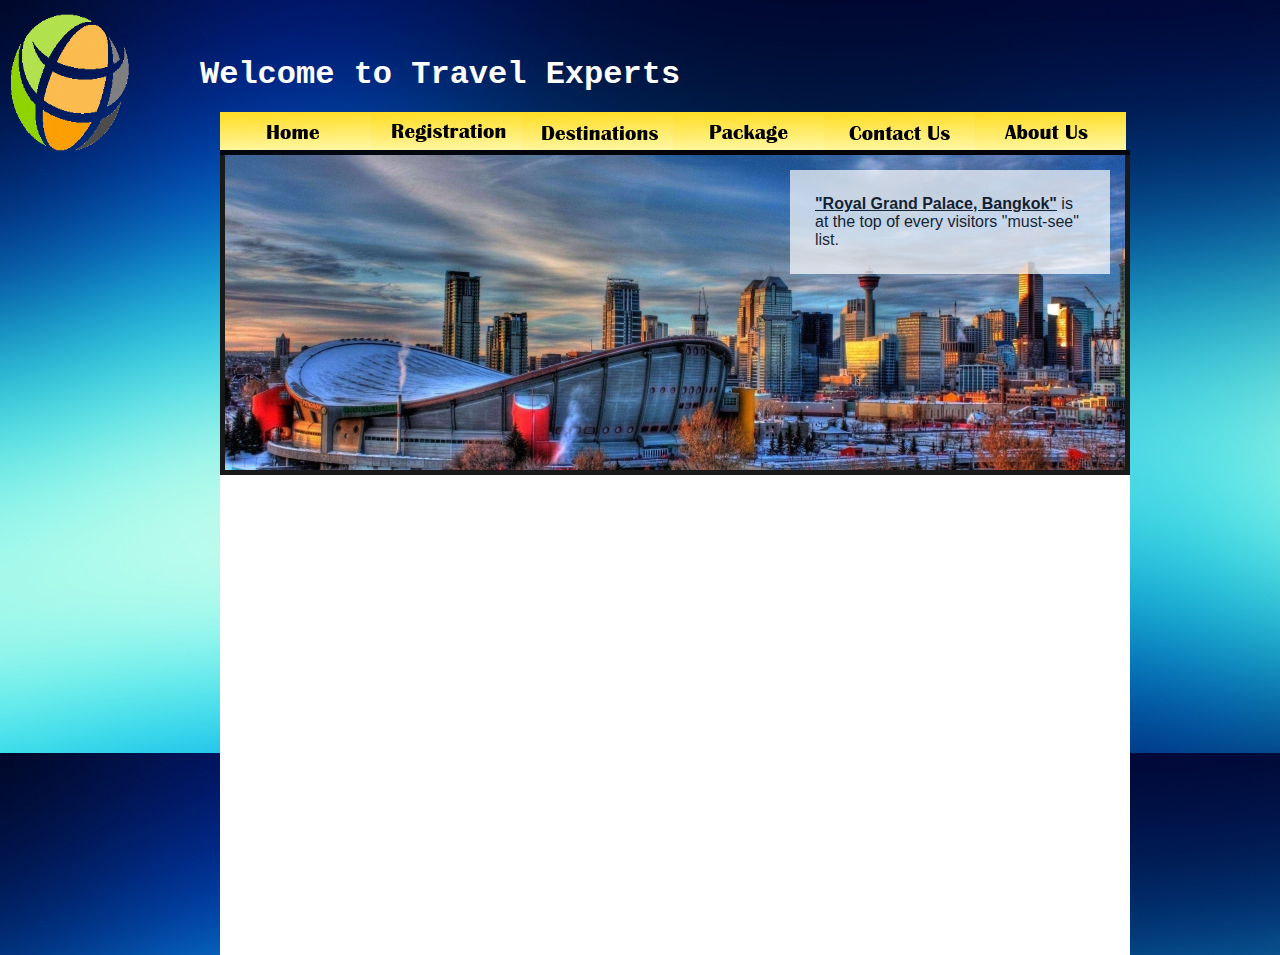
<file: Webpage/index.html>
<!-- Pitsini (New), 6 Nov 2013, CPRG 210, Web App Development (HTML/CSS/Javascript), Assignment Day 1-6 -->
<!DOCTYPE html>
<html>
<head>
	<title>Travel Experts</title>
	
	<script type='text/javascript'>	
		//Day 5&6 - assignment ==>  create a single array for containing images, src, name and descriptions.
		var images = new Array();		
		images[0] = 
		{	
			name: 'Royal Grand Palace',
			src: 'images/image1.jpg',
			url: 'http://ca.tourismthailand.org/See-and-Do/Sights-and-Attractions-Detail/The-Grand-Palace--52',
			description: '<b><u>"Royal Grand Palace, Bangkok"</u></b> is at the top of every visitors "must-see" list.'
		}
	
		images[1] = 
		{	
			name: 'Ko Phi Phi',
			src: 'images/image2.jpg',
			url: 'http://ca.tourismthailand.org/Where-to-Go/Koh-Phi-Phi',							// I can't break the description down into 2 lines
			description: '<b><u>"Ko Phi Phi, Krabi"</u></b> is considered to be one of the most naturally beautiful islands in the world.'
		}
	
		images[2] = 
		{	
			name: 'Huai Nam Dang',
			src: 'images/image3.jpg',
			url: 'http://www.sjonhauser.nl/huai-nam-dang.html',										// I can't break the description down into 2 lines
			description: '<b><u>"Huai Nam Dang National Park, Chiang Mai"</u></b>	is filled with attractive natural condition and virginal forests provided vital watersheds.'
		}
		
		images[3] = 
		{	
			name: 'Thi Lo Su Waterfall',
			src: 'images/image4.jpg',
			url: 'http://www.world-of-waterfalls.com/asia-thi-lo-su-waterfall.html',
			description: '<b><u>"Thi Lo Su Waterfall, Tak"</u></b> is claimed to be the largest and highest waterfall in Thailand.'
		}
		
		images[4] = 
		{	
			name: 'Doi Ang Khang',
			src: 'images/image5.jpg',
			url: 'http://www.mosaic-collection.com/guide-angkhang/',
			description: 'Enjoy a cool climate all year round and mountain scenery at <b><u>"Doi Ang Khang, Chiang Mai"</u></b>.'
		}
<!-- ======================================================================== -->	
		var picBucket;
		var descBucket;
		var t=0;
		
		//Day 5&6 - assignment ==>  when the page loads, it shows images, name and descriptions as long as link to website when click on the images
		function runArray() 
		{	picBucket= document.getElementById("showMePic");
			/*var nameBucket = document.getElementById("showMeName");*/
			descBucket= document.getElementById("showMeDesc");
			
			//Day 6 - assignment ==>  slideshow - show 1 image and description at a time and be able to click on image and goto a website.
			picBucket.innerHTML += '<a href=' + images[0].url + ' target="_blank"><img src="' + images[0].src + '" /></a>';
			descBucket.innerHTML += images[0].description;
			
			//Day 6 - assignment ==>  adding a list of all image names below the image.
			/*for (var n=0; n < images.length; n++) 
			{	
				nameBucket.innerHTML += '<div id="image-' + n + '"onclick="swapImage(this);">' + images[n].name + '</div>';
			}	*/		
		
			//Day 6 - assignment ==>  using timer to automatically change the images every 3 seconds.
			setInterval(function(){myTimer()},3000);
		
		} //end of function runArray()	
<!-- ======================================================================== -->
		
		function swapImage(item) 
		{
			var itemId = item.id;
			var index = itemId.substring(6,7);			
			picBucket.innerHTML = '<a href=' + images[index].url + ' target="_blank"><img src="' + images[index].src + '" /></a>';			
			descBucket.innerHTML = images[index].description;
		}  //end of function swapImage()			
<!-- ======================================================================== -->
		
		// Every 3 second the function above is calling "myTimer()" to change the images and discription
		function myTimer() 
		{
			if (t<5) 
			{
				picBucket.innerHTML = '<a href=' + images[t].url + ' target="_blank"><img src="' + images[t].src + '" /></a>';
				descBucket.innerHTML = images[t].description;
				t++;
			}
			else   		// restart to image[0] if it hits maximum of images
			{
				t=0;
				picBucket.innerHTML = '<a href=' + images[0].url + ' target="_blank"><img src="' + images[0].src + '" /></a>';
				descBucket.innerHTML = images[0].description;
				t++;
			}
			
		} //end of function myTimer()
<!-- ======================================================================== -->
	</script>

	<!--Day 3 - assignment ==>  link external stylesheet file-->
	<link href="styles/style.css" rel="stylesheet" type="text/css">
	
</head>

<!-- run function "runArray()" when is loading -->
<body onload="runArray()">

	<!-- for background decorating layer -->
	<div id="bgOrange"></div>
	<div id="linkbg1"></div>
	<div id="linkbg2"></div>
	<div id="linkbg3"></div>
	<div id="menu1"><img src="images/home.png"></div>
	<div id="menu2"><img src="images/regis.png"></div>
	<div id="menu3"><img src="images/destination.png"></div>
	<div id="menu4"><img src="images/package.png"></div>
	<div id="menu5"><img src="images/contact.png"></div>
	<div id="menu6"><img src="images/aboutus.png"></div>


	<!-- Day 1 - assignment ==>  a logo image -->
	<div id="logo"><img src="images/logo.png" width="140px" height="170px"></div>	
		
	<!-- Day 1 - assignment ==>  an "h1" heading -->
	<div id="welcomeText"><h1>Welcome to Travel Experts</h1></div>
	
	<!-- Day 1 - assignment ==>  a Greeting message --> 
	<div id="greeting"></div>
	
	<!-- Day 1&2 - assignment ==>  menu buttons in vertical layout which include the links to "register" and "contact" pages 
	<div id="menu" align="right">
		<a href ="index.html"><img src="images/home.png" width="135px"></a>
		<a href ="register.html"><img src="images/register.png" width="135px"></a>
		<a href ="contact.html"><img src="images/contact.png" width="135px"></a>
	</div>-->
		
	<!-- Day 1 - assignment ==>  Where to show Travel Pictures -->
	<div id="showMePic"></div>
	<div id="showMeDesc"></div>
	<!--<div id="showMeName"></div>-->
	
	
	<div id="footage" align="center"><br>
		<!-- Day 1 - assignment ==>  a copyright message 
		<p>Copyright &copy; 2013 Travel Experts. All right reserved. 
		

			<script type='text/javascript' src="styles/script.js"></script>
		</p>-->
	</div>
	
</body>
</html>
</file>
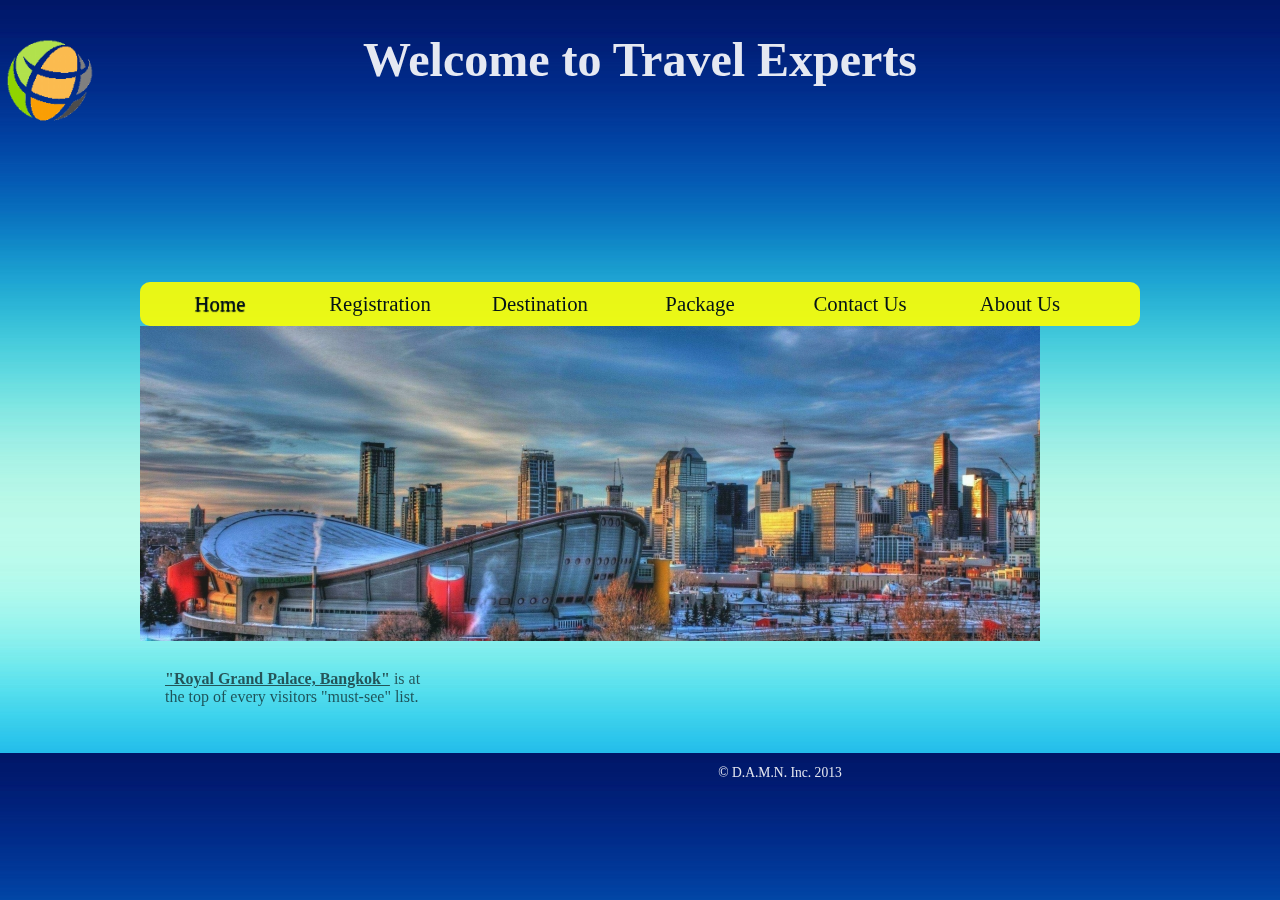
<file: Webpage/Andrew'sCSSFuntime/index.html>
<!-- Pitsini (New), 6 Nov 2013, CPRG 210, Web App Development (HTML/CSS/Javascript), Assignment Day 1-6 -->
<!DOCTYPE html>
<html>
<head>
	<title>Travel Experts</title>
	
	<!--Day 3 - assignment ==>  link external stylesheet file-->
	<link href="style.css" rel="stylesheet" type="text/css">
	<script type='text/javascript'>	
		//Day 5&6 - assignment ==>  create a single array for containing images, src, name and descriptions.
		var images = new Array();		
		images[0] = 
		{	
			name: 'Royal Grand Palace',
			src: 'images/image1.jpg',
			url: 'http://ca.tourismthailand.org/See-and-Do/Sights-and-Attractions-Detail/The-Grand-Palace--52',
			description: '<b><u>"Royal Grand Palace, Bangkok"</u></b> is at the top of every visitors "must-see" list.'
		}
	
		images[1] = 
		{	
			name: 'Ko Phi Phi',
			src: 'images/image2.jpg',
			url: 'http://ca.tourismthailand.org/Where-to-Go/Koh-Phi-Phi',							// I can't break the description down into 2 lines
			description: '<b><u>"Ko Phi Phi, Krabi"</u></b> is considered to be one of the most naturally beautiful islands in the world.'
		}
	
		images[2] = 
		{	
			name: 'Huai Nam Dang',
			src: 'images/image3.jpg',
			url: 'http://www.sjonhauser.nl/huai-nam-dang.html',										// I can't break the description down into 2 lines
			description: '<b><u>"Huai Nam Dang National Park, Chiang Mai"</u></b>	is filled with attractive natural condition and virginal forests provided vital watersheds.'
		}
		
		images[3] = 
		{	
			name: 'Thi Lo Su Waterfall',
			src: 'images/image4.jpg',
			url: 'http://www.world-of-waterfalls.com/asia-thi-lo-su-waterfall.html',
			description: '<b><u>"Thi Lo Su Waterfall, Tak"</u></b> is claimed to be the largest and highest waterfall in Thailand.'
		}
		
		images[4] = 
		{	
			name: 'Doi Ang Khang',
			src: 'images/image5.jpg',
			url: 'http://www.mosaic-collection.com/guide-angkhang/',
			description: 'Enjoy a cool climate all year round and mountain scenery at <b><u>"Doi Ang Khang, Chiang Mai"</u></b>.'
		}
<!-- ======================================================================== -->	
		var picBucket;
		var descBucket;
		var t=0;
		
		//Day 5&6 - assignment ==>  when the page loads, it shows images, name and descriptions as long as link to website when click on the images
		function runArray() 
		{	picBucket= document.getElementById("showMePic");
			/*var nameBucket = document.getElementById("showMeName");*/
			descBucket= document.getElementById("showMeDesc");
			
			//Day 6 - assignment ==>  slideshow - show 1 image and description at a time and be able to click on image and goto a website.
			picBucket.innerHTML += '<a href=' + images[0].url + ' target="_blank"><img src="' + images[0].src + '" /></a>';
			descBucket.innerHTML += images[0].description;		
		
			//Day 6 - assignment ==>  using timer to automatically change the images every 3 seconds.
			setInterval(function(){myTimer()},3000);
		
		} //end of function runArray()	
<!-- ======================================================================== -->
		
		function swapImage(item) 
		{
			var itemId = item.id;
			var index = itemId.substring(6,7);			
			picBucket.innerHTML = '<a href=' + images[index].url + ' target="_blank"><img src="' + images[index].src + '" /></a>';			
			descBucket.innerHTML = images[index].description;
		}  //end of function swapImage()			
<!-- ======================================================================== -->
		
		// Every 3 second the function above is calling "myTimer()" to change the images and discription
		function myTimer() 
		{
			if (t<5) 
			{
				picBucket.innerHTML = '<a href=' + images[t].url + ' target="_blank"><img src="' + images[t].src + '" /></a>';
				descBucket.innerHTML = images[t].description;
				t++;
			}
			else   		// restart to image[0] if it hits maximum of images
			{
				t=0;
				picBucket.innerHTML = '<a href=' + images[0].url + ' target="_blank"><img src="' + images[0].src + '" /></a>';
				descBucket.innerHTML = images[0].description;
				t++;
			}
			
		} //end of function myTimer()
<!-- ======================================================================== -->
	</script>
	
</head>

<!-- run function "runArray()" when is loading -->
<body onload="runArray()">
	<!-- Day 1 - assignment ==>  a logo image -->
	<div id="logo"></div>	
	
	<div id="wrap">
		<header><h1>Welcome to Travel Experts</h1></header>
			<nav>
				<ul>
					<li><a class="active" href="#">Home</a></li>
					<li><a>Registration</a></li>
					<li><a>Destination</a></li>
					<li><a>Package</a></li>
					<li><a>Contact Us</a></li>
					<li><a>About Us</a></li>
				</ul>
			</nav> 
				
			<!-- Day 1 - assignment ==>  Where to show Travel Pictures -->
			<div id="showMePic">
				
			</div>			
			<div id="showMeDesc"></div>
		<footer>&copy D.A.M.N. Inc. 2013</footer>
			
	</div>
</body>
</html>
</file>
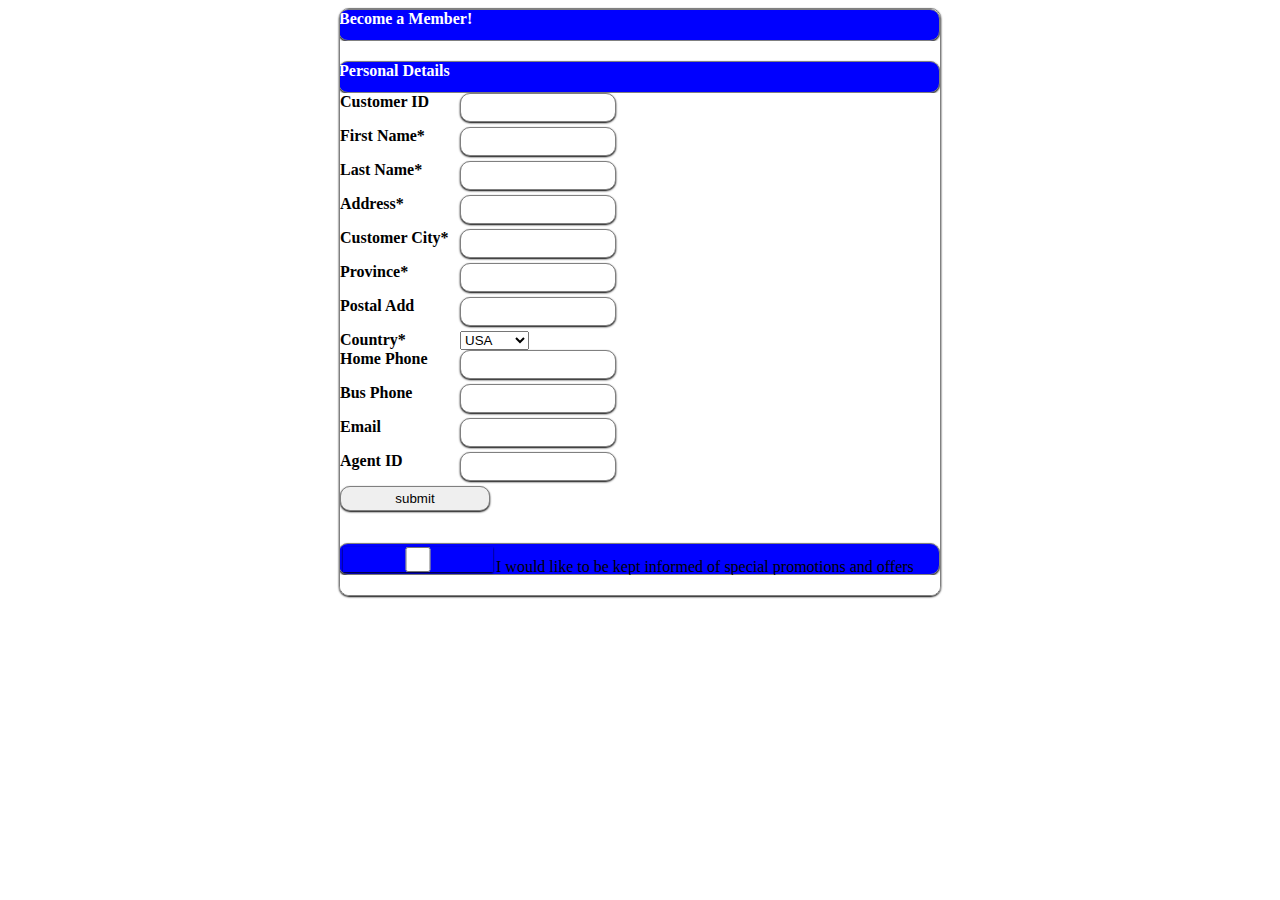
<file: registrationFormass.html>
<!DOCTYPE html>

<?php
//The following PHP code was written by Andrew Goguen on Monday, November 18, 2013
//The Code collects the form data into an Array so we can pass the Array to a 
//ValidateData method coded in an external PHP file
include("PHPFunctions.php");


$customerDataArray = array();
$customerDataArray['CustFirstName'] = isset($_GET['txtFirstName']) ? $_GET['txtFirstName'] : "";
$customerDataArray['CustLastName'] = isset($_GET['LastName']) ? $_GET['LastName'] : "";
$customerDataArray['CustAddress'] = isset($_GET['Address']) ? $_GET['Address'] : "";
$customerDataArray['CustCity'] = isset($_GET['Customer City']) ? $_GET['Customer City'] : "";
$customerDataArray['CustProv'] = isset($_GET['Customer Province']) ? $_GET['Customer Province'] : "";
$customerDataArray['CustPostal'] = isset($_GET['Postal Address']) ? $_GET['Postal Address'] : "";
$customerDataArray['CustCountry'] = isset($_GET['custCountry']) ? $_GET['custCountry'] : "";
$customerDataArray['CustHomePhone'] = isset($_GET['Customer Phone']) ? $_GET['Customer Phone'] : "";
$customerDataArray['CustBusPhone'] = isset($_GET['Business Phone']) ? $_GET['Business Phone'] : "";
$customerDataArray['CustEmail'] = isset($_GET['CustomerEmail']) ? $_GET['CustomerEmail'] : "";
$customerDataArray['AgentId'] = isset($_GET['AgentId']) ? $_GET['AgentId'] : "";

//Here I'll check and validate data if the Submit button is Pressed
		if(isset($_GET['send'])){
			ValidateCustomerData($customerDataArray);
		}

?>

<html>
<head>
	<title>Registration Page</title>
	<script type="text/JavaScript">
							  function validateForm(form)
								 {
								 /*~~~~~~~~~~~~~~~~~~~~~~~~~~~~~~~~~~~~~~~~~~~~~~~~~~~~~~~~~~~~~~~~~~~~
								 
								 ~~~~~~~~~~~Validate form: Validates the form Entries~~~~~~~~~~~~~~~~~~
								 
								 ~~~~~~~~~~~~~~~~~~~~~~~~~~~~~~~~~~~~~~~~~~~~~~~~~~~~~~~~~~~~~~~~~~~~~*/
								 if (form.elements[1].value == "")
									{
									alert("Please enter your first name");
									form.elements[1].focus();
									return false;
									}
								 if (form.elements[2].value == "")
									{
									alert("Please enter your last name.");
									form.elements[2].focus();
									return false;
									}
								if (form.elements[3].value == "")
									{
									alert("Please enter your address");
									form.elements[3].focus();
									return false;
									}
								if (form.elements[4].value == "")
									{
									alert("Please enter your City");
									form.elements[4].focus();
									return false;
									}
								if (form.elements[5].value == "")
									{
									alert("Please enter the province name");
									form.elements[5].focus();
									return false;
									}
								if (form.elements[6].value == "")
									{
									alert("Please enter your Postal Code.");
									form.elements[6].focus();
									return false;
									}
								if (form.elements[7].value == "")
									{
									alert("Please enter Country.");
									form.elements[7].focus();
									return false;
									}
	
								if (form.elements[8].value == "")
									{
									alert("Please Enter Phone no.");
									form.elements[8].focus();
									return false;
									}
								if (form.elements[9].value == "")
									{
									alert("Please enter Business Phone.");
									form.elements[9].focus();
									return false;
									}
								if (form.elements[10].value == "")
									{
									alert("Please Customer email.");
									form.elements[10].focus();
									return false;
									}
									return true;
							}
		</script>
		<script language="Javascript">

   function checker(email)
   {
     // myRegExp = new RegExp("^[A-Z0-9._%-]+@[A-Z0-9.-]+\.(?:[A-Z]{2}|com|org|net|biz|info|name|aero|biz|info|jobs|museum|name)$","ig");
	  myRegExp = /^[A-Z0-9._%-]+@[A-Z0-9.-]+\.(?:[A-Z]{2}|com|org|net|biz|info|name|aero|biz|info|jobs|museum|name)$/ig;
	  matched = myRegExp.test(email);
	  if (matched)
	  {
	     alert("You can now submit");
	  }
	  else
	  {
	     alert("the email address has errors");
	  }
   }
   </script>
		<script type="text/Javascript">
		function isCheckedBox()
			{
			alert(form.elements[0].checked);
			if (!form.elements[0].checked) {
				alert("You must sign up for promotions");
				return false;
				}
					return true;
					}
	</script>
		<script type="text/Javascript">
		
		function validateMail(form)
								 {
								 /*~~~~~~~~~~~~~~~~~~~~~~~~~~~~~~~~~~~~~~~~~~~~~~~~~~~~~~~~~~~~~~~~~~~~
								 
								 ~~~~~~~~~~~Author: Afees Odebode~~~~~~~~~~~~~~~~~~~~~~~~~~~~~~~~~~~~~
								 
								 ~~~~~~~~~~~~~~~~~~~~~~~~~~~~~~~~~~~~~~Validate Email~~~~~~~~~~~~~~~~~~
								 
								 ~~~~~~~~~~~~~~~~~~~~~~~~~~~~~~~~~~~~~~~~~~~~~~~~~~~~~~~~~~~~~~~~~~~~~*/
								 if (form.elements[0].value == "" || form.elements[1].value == "" )
									{
									alert("Please enter your Email and confirm it");
									form.elements[1].focus();
									return false;
									}
								if (!(form.elements[0].value == form.elements[1].value))
									{
									alert ("The two email does not match");
									form.elements[1].focus;
									return false;
									}
									}
									
								if ( form.elements[0].value == form.elements[1].value )
									{
										checker(form.elements[0].value);
									}
							}
		</script>
		
		
	<style type="text/css">
	
		#wrap {
			width: 600px;
			margin: auto;
			border: 1px solid #f00;
			overflow: hidden;
			-moz-border-radius: 15px;
				box-shadow:0 1px 2px black;
				border-radius:10px;
				border:solid 1px grey;
				paddind:5px;
			
		}
	
		.box {
			float: right;
			width: 600px;
			}
		
		#box1 {
			background: blue;
			height: 30px;
			-moz-border-radius: 15px;
				box-shadow:0 1px 2px black;
				border-radius:10px;
				border:solid 1px grey;
				paddind:5px;
		
		}
		
		#box2 {
			background: white;
			height: 20px;
		}
		#box3 {
				background:blue;
				height:30px;
				-moz-border-radius: 15px;
				box-shadow:0 1px 2px black;
				border-radius:10px;
				border:solid 1px grey;
				paddind:5px;
				}
		#box4 {
				background:white;
				height: 450px;
				height: 450px;
				}
		#box5 {
				background: blue;
				height:30px;
				-moz-border-radius: 15px;
				box-shadow:0 1px 2px black;
				border-radius:10px;
				border:solid 1px grey;
				paddind:5px;
				}
		#box6 {
				background: white;
				height:20px;
				}
			
		label{
				float: left;
				width: 120px;
				font-weight: bold;
				}

		input{
				width: 150px;
				height: 25px;
				margin-bottom: 5px;
				-moz-border-radius: 15px;
				box-shadow:0 1px 2px black;
				border-radius:10px;
				border:solid 1px grey;
				paddind:5px;
				}
		br{
			clear: left;
		  }
		
	</style>
</head>

<body>

	<div id="wrap">
		<div id="box1" class="box">
		<span style="color:white; font-weight:bold"> Become a Member!</span></div>
		<div id="box2" class="box">
		</div>
		<div id="box3" class="box">
		<span style="color:white; font-weight:bold"> Personal Details</span>
		</div>
		<div id="box4" class="box">
		<form onSubmit= "return validateForm(this);"method="post" action="bounce.htm" name="myform">
		<label for="Customer Id" >Customer ID</label> 
        <input name="Customer ID" type="text" maxlength="20" value="" /> <br />
		<label for="First Name">First Name*</label> 
        <input name="txtFirstName" type="text" maxlength="20" value="" /> <br />
		<label for="Last Name" >Last Name*</label> 
        <input name="LastName" type="text" maxlength="20" value="" /> <br />
		<label for="CusAddress" >Address*</label> 
        <input name="Address" type="text" maxlength="20" value="" /> <br />
		<label for="CustCity" >Customer City*</label> 
        <input name="Customer City" type="text" maxlength="20" value="" /> <br />
		<label for="Customer Province" >Province*</label> 
        <input name="Customer Province" type="text" maxlength="20" value="" /> <br />
	    <label for="Customer Postal" >Postal Add</label> 
        <input name="Postal Address" type="text" maxlength="20" value="" /> <br />
		<label for="CusCountry" >Country*</label>
		<select name="custCountry">
		 <option value="USA">USA</option>
		<option value="Canada">Canada </option>
		</select> <br /> 
        <label for="CustHomePhone" >Home Phone</label> 
        <input name="Customer Phone" type="text" maxlength="20" value="" /> <br />
		<label for="CustBusinnesPhone" >Bus Phone</label> 
        <input name="Business Phone" type="text" maxlength="20" value="" /> <br />
		<label for="CustEmail" >Email</label> 
        <input name="CustomerEmail" type="text" maxlength="20" value="" /> <br />
		<label for="Agent ID" >Agent ID</label> 
        <input name="Agent ID" type="text" maxlength="20" value="" /> <br />
		<input type="submit" value="submit" name="send">
		</form>
	</div>
	     <div id="box5" class="box">
		 <form action="">
		<input type="checkbox" name="submit" value="Send" onClick="return isCheckedBox(this.form); />;
		<span style="color:white; font-weight:bold">I would like to be kept informed of special promotions and offers </span>
		</form>
		</div>
		<div id="box6" class="box"></div>
				</div>
		
				</form>
		</div>
	</body>
</html>
</file>
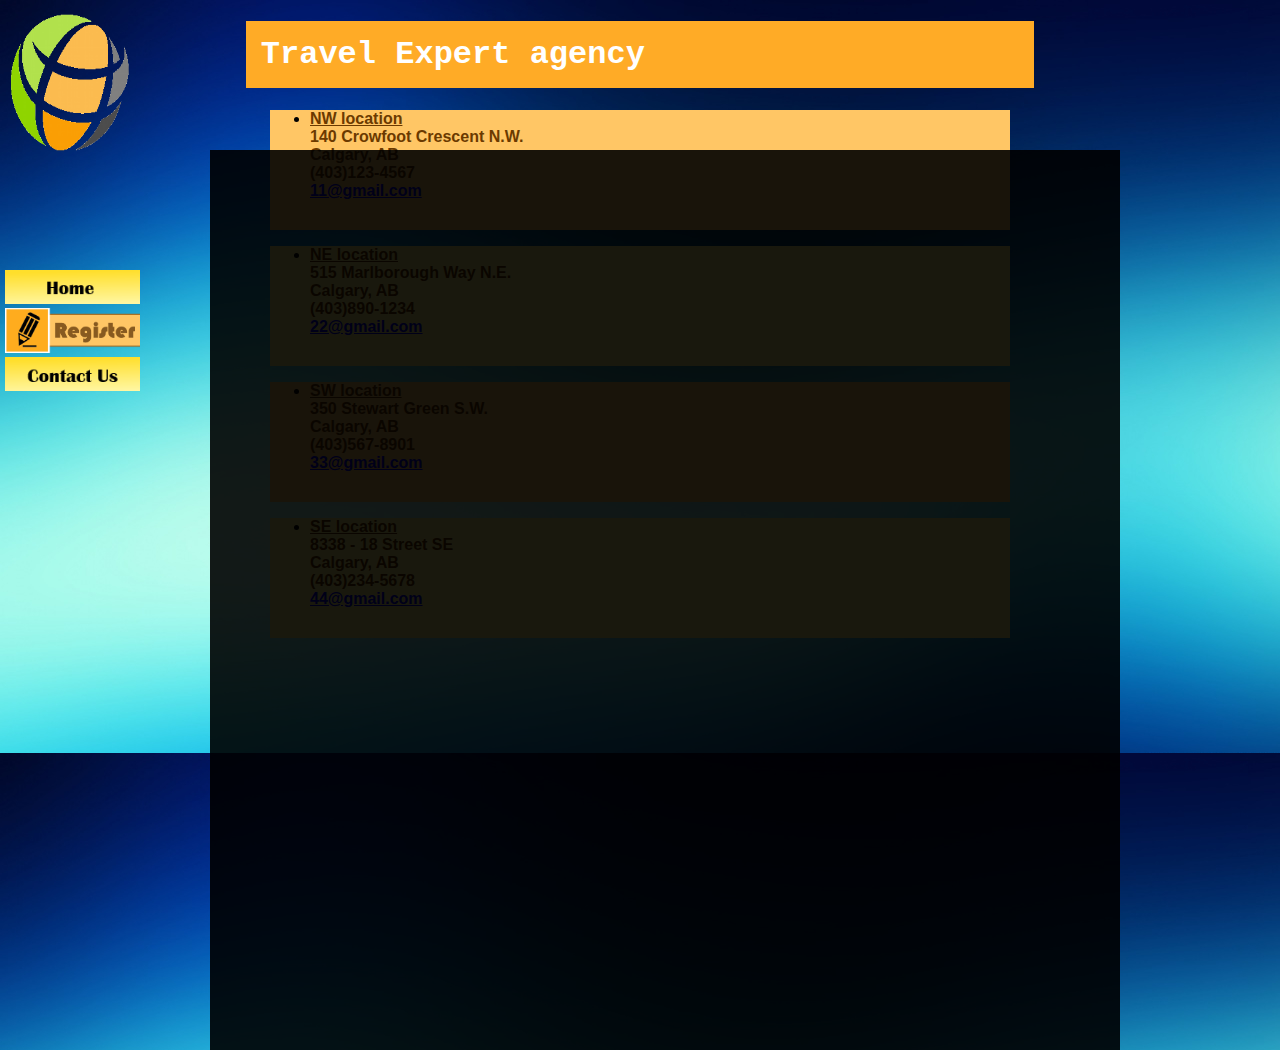
<file: Webpage/contact.html>
<!-- Pitsini (New), 6 Nov 2013, CPRG 210, Web App Development (HTML/CSS/Javascript), Assignment Day 1-6 -->
<!DOCTYPE html>
<html>
	<head>
		<title>Travel Experts</title>
		<link href="styles/style.css" rel="stylesheet" type="text/css">
	</head>

<body>
	<!-- show logo on the left corner  -->
	<div id="logo"><img src="images/logo.png" width="140px" height="170px"></div>
	
	<!-- white background on the right side -->
	<div id="bgWhite"></div>
	
	<!-- show menu on the left side -->
	<div id="menu" align="right">
		<a href ="index.html"><img src="images/home.png" width="135px"></a>
		<a href ="register.html"><img src="images/register.png" width="135px"></a>
		<a href ="contact.html"><img src="images/contact.png" width="135px"></a>
	</div>
	
	<h1 id="heading">Travel Expert agency</h1>

		<!-- Day 1 - assignment ==>  lists and paragragh tag to display contact information -->
		<ul id="contactNW">
			<li>
				<p >
					<u>NW location</u><br>
					140 Crowfoot Crescent N.W. <br>Calgary, AB<br>
					(403)123-4567<br>
					<a href="mailto:11@gmail.com?subject=support">11@gmail.com</a>
				</p>			
			</li> 
		</ul>
		
		<ul id="contactNE">
			<li>
				<p>
					<u>NE location</u><br>
					515 Marlborough Way N.E. <br>Calgary, AB<br>
					(403)890-1234<br>
					<a href="mailto:22@gmail.com?subject=support">22@gmail.com</a>
				</p>
			</li>
		</ul>
		
		<ul id="contactSW">
			<li>
				<p>
					<u>SW location</u><br>
					350 Stewart Green S.W. <br>Calgary, AB<br>
					(403)567-8901<br>
					<a href="mailto:33@gmail.com?subject=support">33@gmail.com</a>
				</p>
			</li> 
		</ul>
		
		<ul id="contactSE">
			<li>
				<p>
					<u>SE location</u><br>
					8338 - 18 Street SE <br>Calgary, AB<br>
					(403)234-5678<br>
					<a href="mailto:44@gmail.com?subject=support">44@gmail.com</a>
				</p>
			</li> 
		</ul>
		
</body>
</html>
</file>
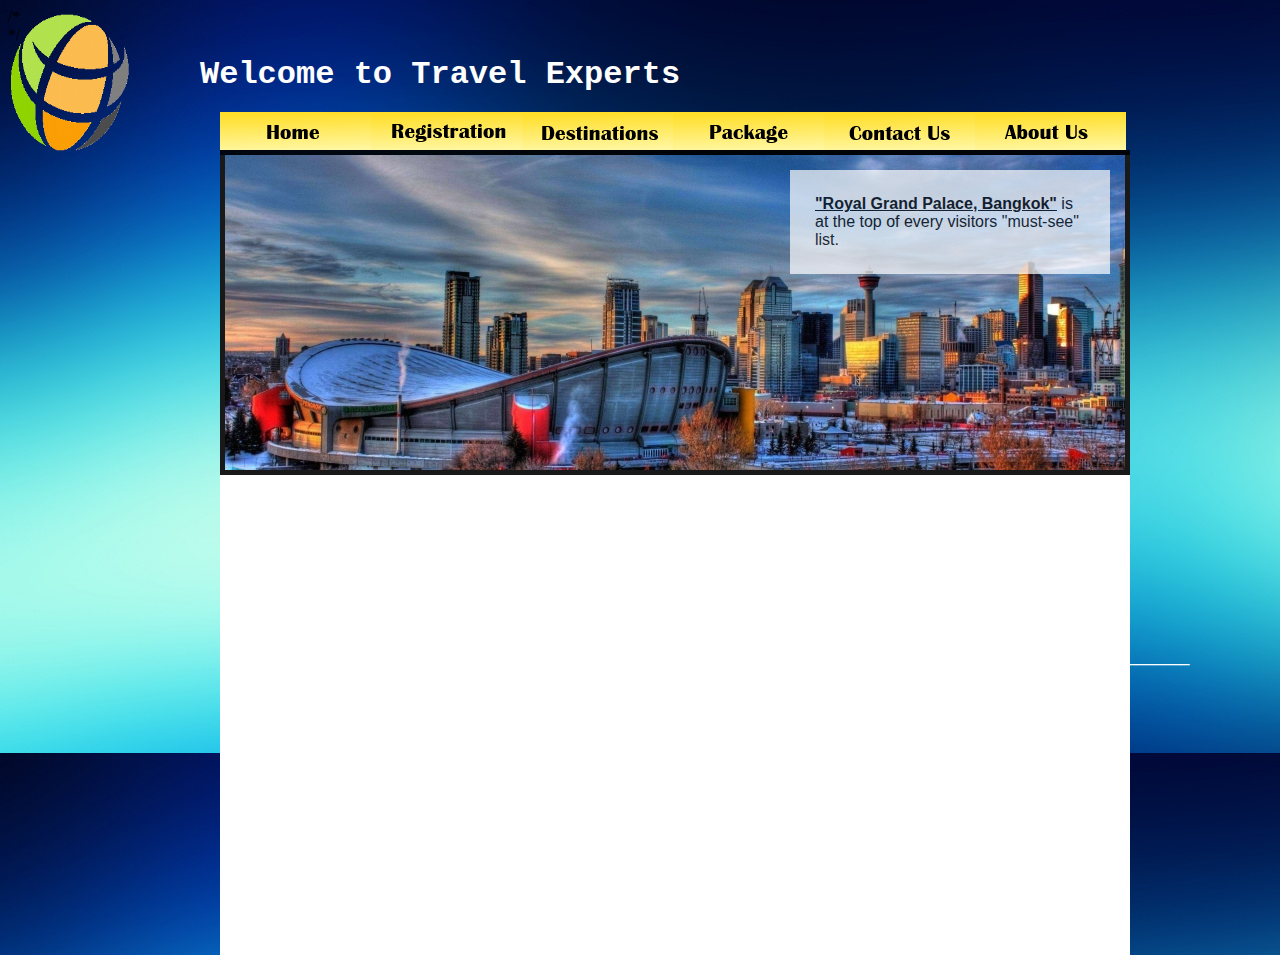
<file: Webpage/index-far.html>
<!-- Pitsini (New), 6 Nov 2013, CPRG 210, Web App Development (HTML/CSS/Javascript), Assignment Day 1-6 -->
<!DOCTYPE html>
<html>
<head>
	<title>Travel Experts</title>
	
	<script type='text/javascript'>	
		//Day 5&6 - assignment ==>  create a single array for containing images, src, name and descriptions.
		var images = new Array();		
		images[0] = 
		{	
			name: 'Royal Grand Palace',
			src: 'images/image1.jpg',
			url: 'http://ca.tourismthailand.org/See-and-Do/Sights-and-Attractions-Detail/The-Grand-Palace--52',
			description: '<b><u>"Royal Grand Palace, Bangkok"</u></b> is at the top of every visitors "must-see" list.'
		}
	
		images[1] = 
		{	
			name: 'Ko Phi Phi',
			src: 'images/image2.jpg',
			url: 'http://ca.tourismthailand.org/Where-to-Go/Koh-Phi-Phi',							// I can't break the description down into 2 lines
			description: '<b><u>"Ko Phi Phi, Krabi"</u></b> is considered to be one of the most naturally beautiful islands in the world.'
		}
	
		images[2] = 
		{	
			name: 'Huai Nam Dang',
			src: 'images/image3.jpg',
			url: 'http://www.sjonhauser.nl/huai-nam-dang.html',										// I can't break the description down into 2 lines
			description: '<b><u>"Huai Nam Dang National Park, Chiang Mai"</u></b>	is filled with attractive natural condition and virginal forests provided vital watersheds.'
		}
		
		images[3] = 
		{	
			name: 'Thi Lo Su Waterfall',
			src: 'images/image4.jpg',
			url: 'http://www.world-of-waterfalls.com/asia-thi-lo-su-waterfall.html',
			description: '<b><u>"Thi Lo Su Waterfall, Tak"</u></b> is claimed to be the largest and highest waterfall in Thailand.'
		}
		
		images[4] = 
		{	
			name: 'Doi Ang Khang',
			src: 'images/image5.jpg',
			url: 'http://www.mosaic-collection.com/guide-angkhang/',
			description: 'Enjoy a cool climate all year round and mountain scenery at <b><u>"Doi Ang Khang, Chiang Mai"</u></b>.'
		}
<!-- ======================================================================== -->	
		var picBucket;
		var descBucket;
		var t=0;
		
		//Day 5&6 - assignment ==>  when the page loads, it shows images, name and descriptions as long as link to website when click on the images
		function runArray() 
		{	picBucket= document.getElementById("showMePic");
			/*var nameBucket = document.getElementById("showMeName");*/
			descBucket= document.getElementById("showMeDesc");
			
			//Day 6 - assignment ==>  slideshow - show 1 image and description at a time and be able to click on image and goto a website.
			picBucket.innerHTML += '<a href=' + images[0].url + ' target="_blank"><img src="' + images[0].src + '" /></a>';
			descBucket.innerHTML += images[0].description;
			
			//Day 6 - assignment ==>  adding a list of all image names below the image.
			for (var n=0; n < images.length; n++) 
			{	
				nameBucket.innerHTML += '<div id="image-' + n + '"onclick="swapImage(this);">' + images[n].name + '</div>';
			}			
		
			//Day 6 - assignment ==>  using timer to automatically change the images every 3 seconds.
			setInterval(function(){myTimer()},3000);
		
		} //end of function runArray()	
<!-- ======================================================================== -->
		
		function swapImage(item) 
		{
			var itemId = item.id;
			var index = itemId.substring(6,7);			
			picBucket.innerHTML = '<a href=' + images[index].url + ' target="_blank"><img src="' + images[index].src + '" /></a>';			
			descBucket.innerHTML = images[index].description;
		}  //end of function swapImage()			
<!-- ======================================================================== -->
		
		// Every 3 second the function above is calling "myTimer()" to change the images and discription
		function myTimer() 
		{
			if (t<5) 
			{
				picBucket.innerHTML = '<a href=' + images[t].url + ' target="_blank"><img src="' + images[t].src + '" /></a>';
				descBucket.innerHTML = images[t].description;
				t++;
			}
			else   		// restart to image[0] if it hits maximum of images
			{
				t=0;
				picBucket.innerHTML = '<a href=' + images[0].url + ' target="_blank"><img src="' + images[0].src + '" /></a>';
				descBucket.innerHTML = images[0].description;
				t++;
			}
			
		} //end of function myTimer()
<!-- ======================================================================== -->
	</script>

	<!--Day 3 - assignment ==>  link external stylesheet file-->
	<link href="styles/style.css" rel="stylesheet" type="text/css">
	
</head>

<!-- run function "runArray()" when is loading -->
<body onload="runArray()">

	<!-- for background decorating layer -->
	<div id="bgOrange"></div>
	<div id="linkbg1"></div>
	<div id="linkbg2"></div>
	<div id="linkbg3"></div>
	<div id="menu1"><img src="images/home.png"></div>
	<div id="menu2"><img src="images/regis.png"></div>
	<div id="menu3"><img src="images/destination.png"></div>
	<div id="menu4"><img src="images/package.png"></div>
	<div id="menu5"><img src="images/contact.png"></div>
	<div id="menu6"><img src="images/aboutus.png"></div>


	<!-- Day 1 - assignment ==>  a logo image -->
	<div id="logo"><img src="images/logo.png" width="140px" height="170px"></div>	
		
	<!-- Day 1 - assignment ==>  an "h1" heading -->
	<div id="welcomeText"><h1>Welcome to Travel Experts</h1></div>
	
	<!-- Day 1 - assignment ==>  a Greeting message --> 
	<div id="greeting"></div>
	
	<!-- Day 1&2 - assignment ==>  menu buttons in vertical layout which include the links to "register" and "contact" pages 
	<div id="menu" align="right">
		<a href ="index.html"><img src="images/home.png" width="135px"></a>
		<a href ="register.html"><img src="images/register.png" width="135px"></a>
		<a href ="contact.html"><img src="images/contact.png" width="135px"></a>
	</div>-->
		
	<!-- Day 1 - assignment ==>  Where to show Travel Pictures -->
	<div id="showMePic"></div>
	<div id="showMeDesc"></div>
	/*<div id="showMeName"></div>*/
	
	
	<div id="footage" align="center"><br>
		<!-- Day 1 - assignment ==>  a copyright message -->
		<!--<p>Copyright &copy; 2013 Travel Experts. All right reserved.

			
		</p>-->
		<script type='text/javascript' src="styles/script.js"></script>
	</div>
	
</body>
</html>
</file>
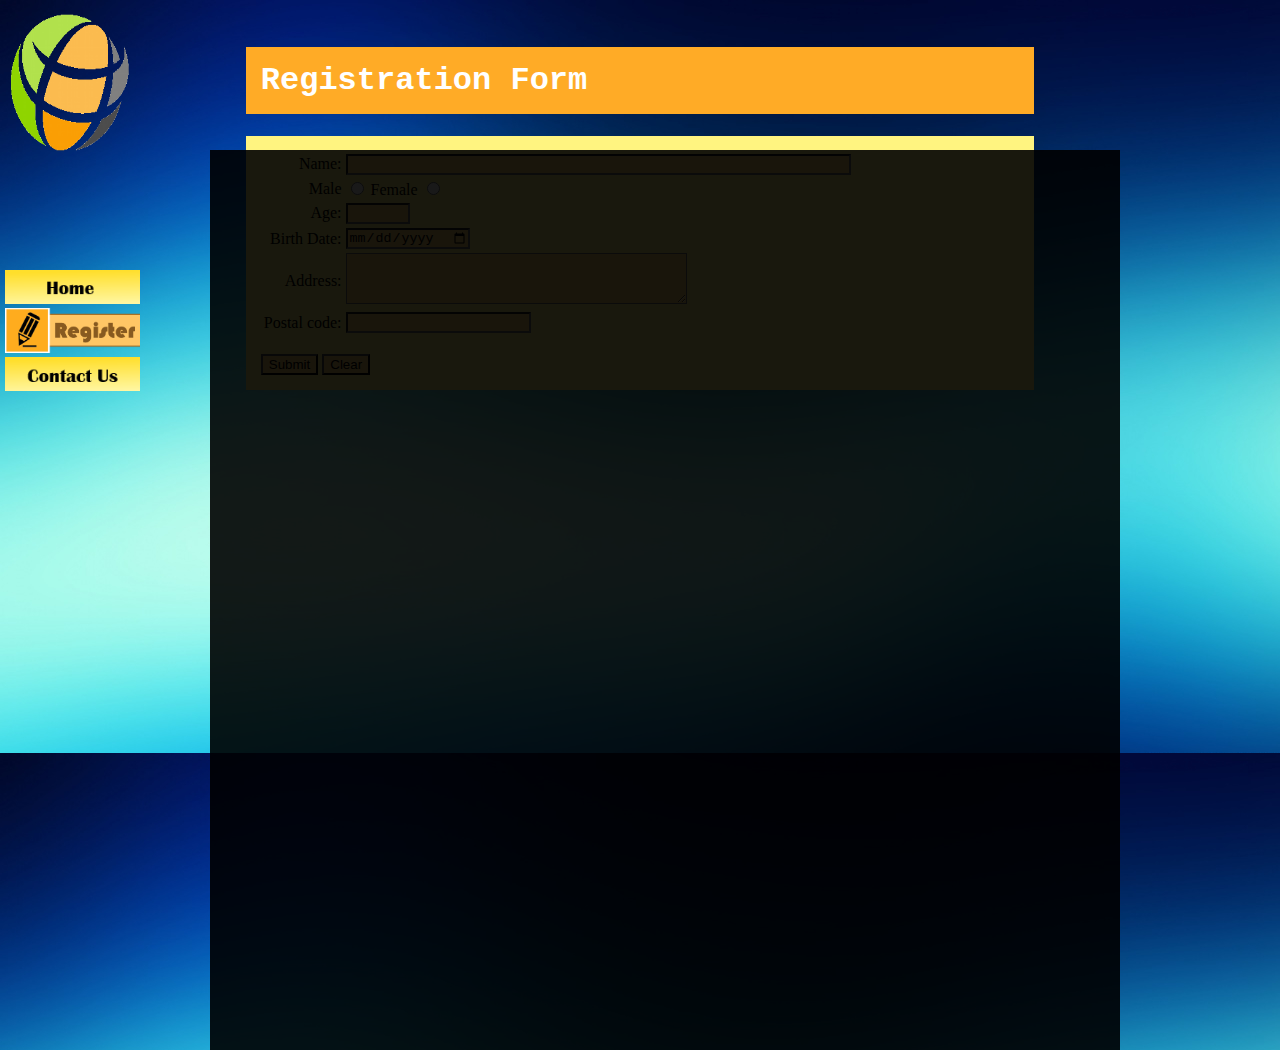
<file: Webpage/register.html>
<!-- Pitsini (New), 6 Nov 2013, CPRG 210, Web App Development (HTML/CSS/Javascript), Assignment Day 1-6 -->
<!DOCTYPE html>
<html>
<head>
	<title>Travel Experts</title>
	
	<!-- Day 3- assignment ==>  CSS using for background image and etc. -->
	<link href="styles/style.css" rel="stylesheet" type="text/css">
	
	<script type="text/JavaScript">
	
		//variable to check if I have postal code checked.
		var postalchecked = false;		
		
		<!-- Day 5 - assignment ==>  this function is for validate all data and checking postal code -->
		function validateForm(form) {
		
			<!-- Day 5 - assignment ==>  validate all data to ensure that all fields have been entered -->
			if (form.elements[0].value == "") {
				alert("Please type your name");
				form.elements[0].focus();
				return false;
			}
			
			if (!form.elements[1].checked && !form.elements[2].checked) {
				alert("Please choose you gender");
				form.elements[1].focus();
				return false;				
			}		
			
			if (form.elements[3].value == "") {
				alert("Please type your age");
				form.elements[3].focus();
				return false;
			}
			
			if (form.elements[4].value == "") {
				alert("Please type your Birth Date");
				form.elements[4].focus();
				return false;
			}
			
			if (form.elements[5].value == "") {
				alert("Please type your address");
				form.elements[5].focus();
				return false;
			}
			
			if (form.elements[6].value == "" || !checkPostal(form.elements[6].value)) {
				if (postalchecked == false) {
					alert('Please check your postal code');
						postalchecked = false;
					form.elements[6].focus();				
					return false;
				}
				else {
					postalchecked = false; 
					form.elements[6].focus();
					return false;
				}
			} //end of if statement				
		} //end of function validateForm()
//========================================================
		
		//Day 5 - assignment ==>  checking postal code using regular expression -->
		function checkPostal(postal) {
			var regex = new RegExp(/^[ABCEGHJKLMNPRSTVXY]\d[ABCEGHJKLMNPRSTVWXYZ]( )?\d[ABCEGHJKLMNPRSTVWXYZ]\d$/i);
			if (regex.test(postal)) {
				alert ('Postal code is good!');
				postalchecked = true;
				return confirm('Do you really want to submit this form?');
			}
			else {				
				return false;
			} //end of if statement
		} //end of function checkPostal()
//========================================================

   </script>
</head>

<body>
	<!-- logo, background -->
	<div id="logo"><img src="images/logo.png" width="140px" height="170px"></div>
	<div id="bgWhite"></div>
	
	<div id="menu" align="right">
		<a href ="index.html"><img src="images/home.png" width="135px"></a>
		<a href ="register.html"><img src="images/register.png" width="135px"></a>
		<a href ="contact.html"><img src="images/contact.png" width="135px"></a>
	</div><br>
	
	<h1 id="heading">Registration Form</h1>
	
	<!-- Day 2 - assignment ==>  form for entering  customer data -->
	<!-- Day 3- assignment ==>  light background color in  the text boxes is in .css file -->
	<!-- Day 5- assignment ==>  if data that customer key-in is good, sent it to "bouncer.php" -->
	<form id="regisForm" name="myform" action="bouncer.php" id="inputBackground">
		<table border="0">
			<tr>
				<td align="right">Name: </td>
				<td><input type="text" name="name" size="60" maxlength="60"></td>
			</tr>
			
			<tr>
				<td align="right">Male </td>
				<td><input type="radio" name="gender" value="male"> 
					Female <input type="radio" name="gender" value="female"></td>
			</tr>
			
			<tr>
				<!--It has scoll bar to choose the number (from age 0-130) in Chome but doesn't work in firefox or IE-->
				<td align="right">Age: </td>			
				<td><input type="number" name="age" min="0" max="130"></td>
			</tr>
			
			<tr>
				<td align="right">Birth Date: </td>
				<td><input type="date" name="birthdate"></td>
			</tr>
			
			<tr>
				<td align="right">Address: </td>
				<td><textarea name="address" rows="3" cols="40"></textarea></td>
			</tr>
			
			<tr>
				<td align="right">Postal code: </td>
				<td><input type="text" name="postal" maxlength="7"></td>
			</tr>
		</table><br>
<!-- ======================================================================== -->

		<!-- Day 5 - assignment ==>  when click submit buttons it goes to function "validateForm() -->
		<input type="submit" value="Submit" onClick="return validateForm(this.form);">
		
		<!-- Day 4- assignment ==>  Confirmation before resetting -->
		<input type="reset" value="Clear" onClick="return confirm('Do you really want to reset this?')">
		
	</form>
</body>
</html>
</file>
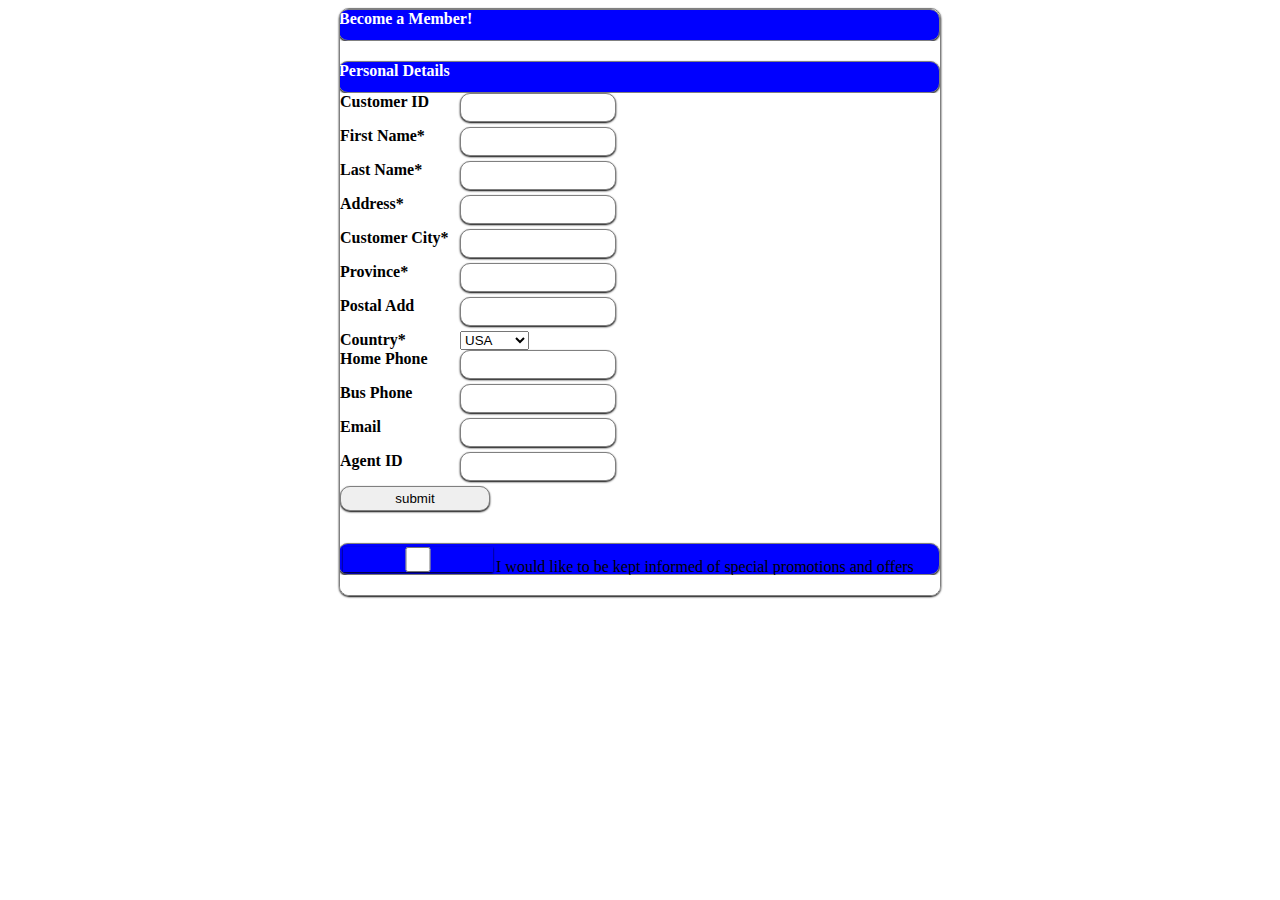
<file: Webpage/registrationFormass.html>
<!DOCTYPE html>
<html>
<head>
	<title>Registration Page</title>
	<script type="text/JavaScript">
							  function validateForm(form)
								 {
								 /*~~~~~~~~~~~~~~~~~~~~~~~~~~~~~~~~~~~~~~~~~~~~~~~~~~~~~~~~~~~~~~~~~~~~
								 
								 ~~~~~~~~~~~Validate form: Validates the form Entries~~~~~~~~~~~~~~~~~~
								 
								 ~~~~~~~~~~~~~~~~~~~~~~~~~~~~~~~~~~~~~~~~~~~~~~~~~~~~~~~~~~~~~~~~~~~~~*/
								 if (form.elements[1].value == "")
									{
									alert("Please enter your first name");
									form.elements[1].focus();
									return false;
									}
								 if (form.elements[2].value == "")
									{
									alert("Please enter your last name.");
									form.elements[2].focus();
									return false;
									}
								if (form.elements[3].value == "")
									{
									alert("Please enter your address");
									form.elements[3].focus();
									return false;
									}
								if (form.elements[4].value == "")
									{
									alert("Please enter your City");
									form.elements[4].focus();
									return false;
									}
								if (form.elements[5].value == "")
									{
									alert("Please enter the province name");
									form.elements[5].focus();
									return false;
									}
								if (form.elements[6].value == "")
									{
									alert("Please enetr your Postal Code.");
									form.elements[6].focus();
									return false;
									}
								if (form.elements[7].value == "")
									{
									alert("Please enetr Country.");
									form.elements[7].focus();
									return false;
									}
	
								if (form.elements[8].value == "")
									{
									alert("Please Enter Phone no.");
									form.elements[8].focus();
									return false;
									}
								if (form.elements[9].value == "")
									{
									alert("Please enter Business Phone.");
									form.elements[9].focus();
									return false;
									}
								if (form.elements[10].value == "")
									{
									alert("Please Customer email.");
									form.elements[10].focus();
									return false;
									}
									return true;
							}
		</script>
		<script language="Javascript">

   function checker(email)
   {
     // myRegExp = new RegExp("^[A-Z0-9._%-]+@[A-Z0-9.-]+\.(?:[A-Z]{2}|com|org|net|biz|info|name|aero|biz|info|jobs|museum|name)$","ig");
	  myRegExp = /^[A-Z0-9._%-]+@[A-Z0-9.-]+\.(?:[A-Z]{2}|com|org|net|biz|info|name|aero|biz|info|jobs|museum|name)$/ig;
	  matched = myRegExp.test(email);
	  if (matched)
	  {
	     alert("You can now submit");
	  }
	  else
	  {
	     alert("the email address has errors");
	  }
   }
   </script>
		<script type="text/Javascript">
		function isCheckedBox()
			{
			alert(form.elements[0].checked);
			if (!form.elements[0].checked) {
				alert("You must sign up for promotions");
				return false;
				}
					return true;
					}
	</script>
		<script type="text/Javascript">
		
		function validateMail(form)
								 {
								 /*~~~~~~~~~~~~~~~~~~~~~~~~~~~~~~~~~~~~~~~~~~~~~~~~~~~~~~~~~~~~~~~~~~~~
								 
								 ~~~~~~~~~~~Author: Afees Odebode~~~~~~~~~~~~~~~~~~~~~~~~~~~~~~~~~~~~~
								 
								 ~~~~~~~~~~~~~~~~~~~~~~~~~~~~~~~~~~~~~~Validate Email~~~~~~~~~~~~~~~~~~
								 
								 ~~~~~~~~~~~~~~~~~~~~~~~~~~~~~~~~~~~~~~~~~~~~~~~~~~~~~~~~~~~~~~~~~~~~~*/
								 if (form.elements[0].value == "" || form.elements[1].value == "" )
									{
									alert("Please enter your Email and confirm it");
									form.elements[1].focus();
									return false;
									}
								if (!(form.elements[0].value == form.elements[1].value))
									{
									alert ("The two email does not match");
									form.elements[1].focus;
									return false;
									}
									}
									
								if ( form.elements[0].value == form.elements[1].value )
									{
										checker(form.elements[0].value);
									}
							}
		</script>
		
		
	<style type="text/css">
	
		#wrap {
			width: 600px;
			margin: auto;
			border: 1px solid #f00;
			overflow: hidden;
			-moz-border-radius: 15px;
				box-shadow:0 1px 2px black;
				border-radius:10px;
				border:solid 1px grey;
				paddind:5px;
			
		}
	
		.box {
			float: right;
			width: 600px;
			}
		
		#box1 {
			background: blue;
			height: 30px;
			-moz-border-radius: 15px;
				box-shadow:0 1px 2px black;
				border-radius:10px;
				border:solid 1px grey;
				paddind:5px;
		
		}
		
		#box2 {
			background: white;
			height: 20px;
		}
		#box3 {
				background:blue;
				height:30px;
				-moz-border-radius: 15px;
				box-shadow:0 1px 2px black;
				border-radius:10px;
				border:solid 1px grey;
				paddind:5px;
				}
		#box4 {
				background:white;
				height: 450px;
				height: 450px;
				}
		#box5 {
				background: blue;
				height:30px;
				-moz-border-radius: 15px;
				box-shadow:0 1px 2px black;
				border-radius:10px;
				border:solid 1px grey;
				paddind:5px;
				}
		#box6 {
				background: white;
				height:20px;
				}
			
		label{
				float: left;
				width: 120px;
				font-weight: bold;
				}

		input{
				width: 150px;
				height: 25px;
				margin-bottom: 5px;
				-moz-border-radius: 15px;
				box-shadow:0 1px 2px black;
				border-radius:10px;
				border:solid 1px grey;
				paddind:5px;
				}
		br{
			clear: left;
		  }
		
	</style>
</head>

<body>

	<div id="wrap">
		<div id="box1" class="box">
		<span style="color:white; font-weight:bold"> Become a Member!</span></div>
		<div id="box2" class="box">
		</div>
		<div id="box3" class="box">
		<span style="color:white; font-weight:bold"> Personal Details</span>
		</div>
		<div id="box4" class="box">
		<form onSubmit= "return validateForm(this);"method="post" action="bounce.htm" name="myform">
		<label for="Customer Id" >Customer ID</label> 
        <input name="Customer ID" type="text" maxlength="20" value="" /> <br />
		<label for="First Name">First Name*</label> 
        <input name="txtFirstName" type="text" maxlength="20" value="" /> <br />
		<label for="Last Name" >Last Name*</label> 
        <input name="Last Name" type="text" maxlength="20" value="" /> <br />
		<label for="CusAddress" >Address*</label> 
        <input name="Address" type="text" maxlength="20" value="" /> <br />
		<label for="CustCity" >Customer City*</label> 
        <input name="Customer City" type="text" maxlength="20" value="" /> <br />
		<label for="CusAddress" >Province*</label> 
        <input name="Customer Province" type="text" maxlength="20" value="" /> <br />
	    <label for="Customer Postal" >Postal Add</label> 
        <input name="Postal Address" type="text" maxlength="20" value="" /> <br />
		<label for="CusCountry" >Country*</label>
		<select>
		 <option value="USA">USA</option>
		<option value="Canada">Canada </option>
		</select> <br /> 
        <label for="CustHomePhone" >Home Phone</label> 
        <input name="Customer Phone" type="text" maxlength="20" value="" /> <br />
		<label for="CustBussinnesPhone" >Bus Phone</label> 
        <input name="Bussiness Phone" type="text" maxlength="20" value="" /> <br />
		<label for="CustEmail" >Email</label> 
        <input name="CustomerEmail" type="text" maxlength="20" value="" /> <br />
		<label for="Agent ID" >Agent ID</label> 
        <input name="Agent ID" type="text" maxlength="20" value="" /> <br />
		<input type="submit" value="submit" name="send">
		</form>
	</div>
	     <div id="box5" class="box">
		 <form action="">
		<input type="checkbox" name="submit" value="Send" onClick="return isCheckedBox(this.form); />;
		<span style="color:white; font-weight:bold">I would like to be kept informed of special promotions and offers </span>
		</form>
		</div>
		<div id="box6" class="box"></div>
				</div>
		
				</form>
		</div>
	</body>
</html>
</file>
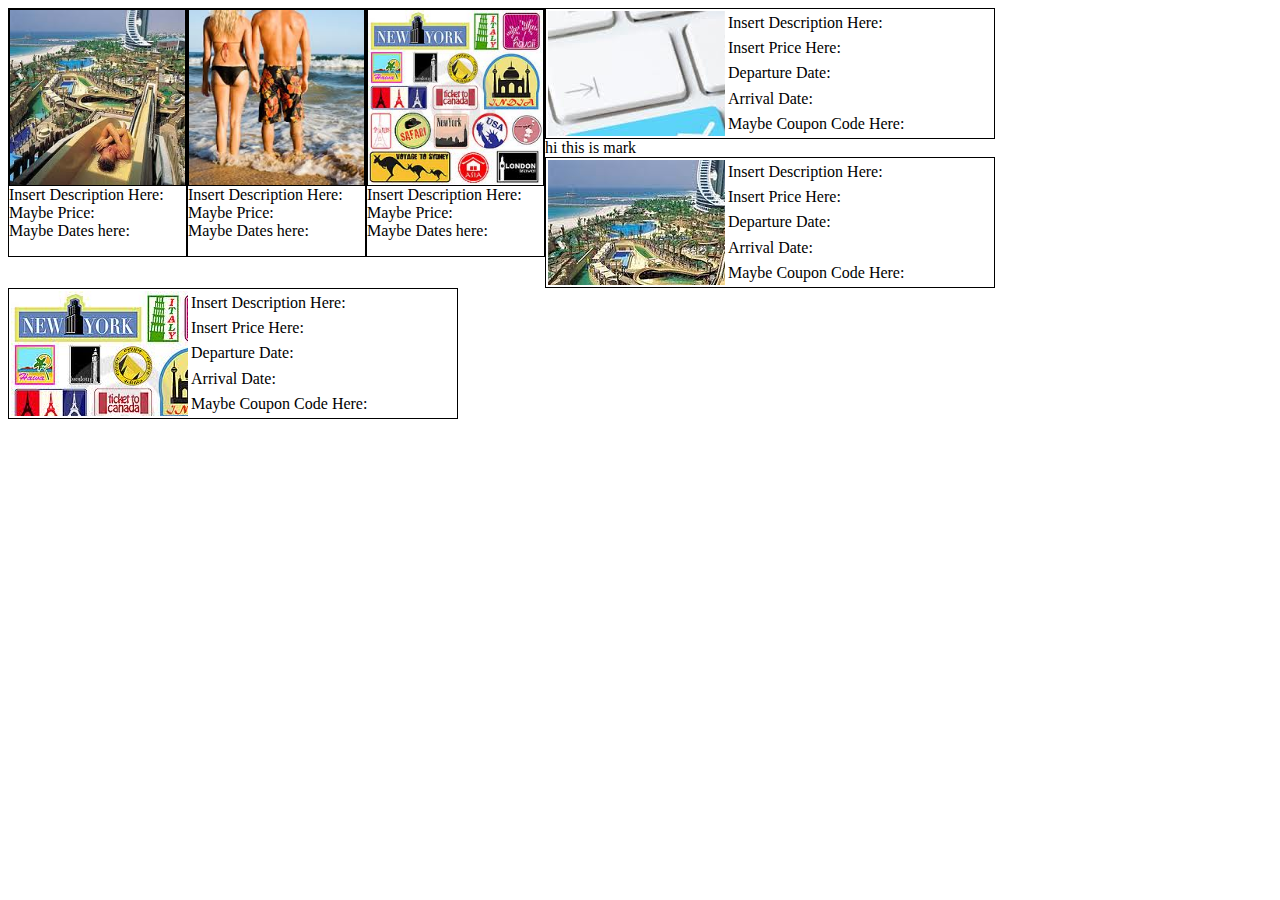
<file: Webpage/TravelPackage.html>
<html>
<head>
	<link href="TPCSS.css" rel="stylesheet" type="text/css" />
</head>
<body>
<div class="tPackageContainer">
	<div id="tPackagePicture1"></div>
	<div id="tPackageDescription">Insert Description Here: </br> Maybe Price: </br> Maybe Dates here:</div>
</div>
<div class="tPackageContainer">
	<div id="tPackagePicture2"></div>
	<div id="tPackageDescription">Insert Description Here: </br> Maybe Price: </br> Maybe Dates here:</div>
</div>
<div class="tPackageContainer">
	<div id="tPackagePicture3"></div>
	<div id="tPackageDescription">Insert Description Here: </br> Maybe Price: </br> Maybe Dates here:</div>
</div>

<table>
	<tr>
		<td rowspan="5" id="travelPicture1"></td>
		<td>Insert Description Here:</td>
	</tr>
	<tr>
		<td>Insert Price Here:</td>	
	</tr>
	<tr>
		<td>Departure Date:</td>
	</tr>
	<tr>
		<td>Arrival Date:</td>
	</tr>
	<tr>
		<td>Maybe Coupon Code Here:</td>
	</tr>
</table>

hi this is mark
<table>
	<tr>
		<td rowspan="5" id="travelPicture2"></td>
		<td>Insert Description Here:</td>
	</tr>
	<tr>
		<td>Insert Price Here:</td>	
	</tr>
	<tr>
		<td>Departure Date:</td>
	</tr>
	<tr>
		<td>Arrival Date:</td>
	</tr>
	<tr>
		<td>Maybe Coupon Code Here:</td>
	</tr>
</table>


<table>
	<tr>
		<td rowspan="5" id="travelPicture3"></td>
		<td>Insert Description Here:</td>
	</tr>
	<tr>
		<td>Insert Price Here:</td>	
	</tr>
	<tr>
		<td>Departure Date:</td>
	</tr>
	<tr>
		<td>Arrival Date:</td>
	</tr>
	<tr>
		<td>Maybe Coupon Code Here:</td>
	</tr>
</table>


</body>
</html>
</file>
<file: Webpage/styles/style.css>
/*Pitsini (New), 6 Nov 2013, CPRG 210, Web App Development (HTML/CSS/Javascript), Assignment Day 1-6 */

/* Day 3- assignment ==>  create a style to set <h1> */
	h1	{
			font-family:"Courier New", Courier, monospace; 
			color:white; 
		}
	
/* Day 3- assignment ==>  create a style to set <p> */
	p 	{
			font-family:"Trebuchet MS", Helvetica, sans-serif; 
			color:#6B3A00; 
			font-weight:bolder;
			z-index:2; 
		}
	
/* Day 3- assignment ==>  light background color in the input tag */
	input, textarea {	
			background-color : #F8D174;
		}	
	
	#heading	{
			margin-left:auto;
			margin-right:auto;
			width:60%;
			background-color:#FFAB26;
			padding:15px;
		}		 
		
	#hello {
			font-size:120%;
			position:absolute; 
			top:5px; 
			width:1000px; 
			height:70px; 
			z-index:5;
		}
		
	#contactNW {
			margin-left:auto;
			margin-right:auto;
			width:700px; 
			height:120px; 
			background-color:#FFC665;
			z-index:2;
		}
			
	#contactNE {
			margin-left:auto;
			margin-right:auto;
			width:700px; 
			height:120px; 
			background-color:#FFF480;
			z-index:2;
		}
	
	#contactSW {
			margin-left:auto;
			margin-right:auto;
			width:700px; 
			height:120px; 
			background-color:#FFC665;
			z-index:2;
		}
	
	#contactSE {
			margin-left:auto;
			margin-right:auto;
			width:700px; 
			height:120px; 
			background-color:#FFF480;
			z-index:2;
		}
	
	#regisForm {
			margin-left:auto;
			margin-right:auto;
			width:60%; 
			background-color:#FFF480;
			z-index:2;
			padding:15px;
		}

	body {							
			background-image:url('../images/background.jpg');		/*show background image in every page. */
		}

	div {
			font-family:"Trebuchet MS", Helvetica, sans-serif; 
			font-size:100%; 
			color:white;
		}
		
	#greeting	{
			position:absolute; 
			top:0px; 
			left:200px; 
			width:1000px; 
			z-index:6;
		}
	
	#logo {
			position:absolute; 
			top:0px; 
			left:0px; 
			width:140px; 
			height:140px; 
			z-index:5;
		}
	
	#bgOrange {
			position:absolute; 		
			top:155px; 
			left:220px; 
			width:910px;
			height:800px; 
			background-color:white; 
			z-index:1;
		}
	
	#bgWhite	 {
			position:absolute; 		
			top:150px; 
			left:210px; 
			width:910px; 
			height:900px; 
			background-color:black; 
			//filter:alpha(opacity=60); 
			opacity:.9; 
			z-index:2;

		}
   
	#welcomeText	{
			position:absolute; 
			top:35px; 
			left:200px; 
			width:1000px; 
			height:70px; 
			z-index:5;
		}
		
	#menu {
			position:absolute; 
			top:270px; 
			left:0px; 
			width:140px; 
			height:400px; 
			z-index:3;
		}
		
	#menu1 {
			position:absolute; 
			top:112px; 
			left:220px; 
			width:140px; 
			height:400px; 
			z-index:3;
		}	
	#menu2 {
			position:absolute; 
			top:112px; 
			left:371px; 
			width:140px; 
			height:400px; 
			z-index:3;
		}
	#menu3 {
			position:absolute; 
			top:112px; 
			left:522px; 
			width:140px; 
			height:400px; 
			z-index:3;
		}
	#menu4 {
			position:absolute; 
			top:112px; 
			left:673px; 
			width:140px; 
			height:400px; 
			z-index:3;
		}
	#menu5 {
			position:absolute; 
			top:112px; 
			left:824px; 
			width:140px; 
			height:400px; 
			z-index:3;
		}
	#menu6 {
			position:absolute; 
			top:112px; 
			left:975px; 
			width:140px; 
			height:400px; 
			z-index:3;
		}
		
	#showMePic {
			position:absolute; 
			top:155px; 
			left:225px; 
			width:910px; 
			z-index:4;
		}
		
	#showMeDesc  {
			position:absolute; 
			top:170px; 
			left:790px; 
			width:270px; 
			color:black; 
			background-color:white; 
			filter:alpha(opacity=60); 
			opacity:.7; 
			z-index:4; 
			padding:25px;
		}
		
	#linkbg1 {
			position:absolute; 		
			top:150px; 
			left:220px; 
			width:910px; 
			height:325px; 
			background-color:black; 
			filter:alpha(opacity=60); 
			opacity:.9; 
			z-index:3;
		}
			
	/*#linkbg3 {
			position:absolute; 
			top:105px; 
			left:140px; 
			width:1209px; 
			height:527px; 
			background-color:white; 
			z-index:2;
		}
   
	#linkbg2 {
			position:absolute; 
			top:595px; 
			left:140px; 
			width:1209px; 
			height:32px; 
			background-color:#A36E27; 
			z-index:3;
			}
   
	#showMeName {
			position:absolute; 
			top:585px; 
			left:140px; 
			width:1209px; 
			height:32px; 
			z-index:4;
		}*/
   
	#image-0	 {
			position:absolute; 
			top:14px; 
			left:70px; 
			width:150px; 
			height:32px; 
			z-index:4; 
			text-align:center;
		}
		
	#image-1 {
			position:absolute; 
			top:14px; 
			left:270px; 
			width:150px; 
			height:32px; 
			z-index:4; 
			text-align:center;
		}
		
	#image-2 {
			position:absolute; 
			top:14px; 
			left:470px; 
			width:150px; 
			height:32px; 
			z-index:4; 
			text-align:center;
		}
	
	#image-3	{
			position:absolute; 
			top:14px; 
			left:670px; 
			width:150px; 
			height:32px; 
			z-index:4; 
			text-align:center;
		}
	
	#image-4 {
			position:absolute; 
			top:14px; 
			left:870px; 
			width:150px; 
			height:32px; 
			z-index:4; 
			text-align:center;
		}
   
	#footage {
			position:absolute; 
			top:630px; 
			left:140px; 
			width:1209px; 
			z-index:1;
		}
</file>
<file: Webpage/Andrew'sCSSFuntime/style.css>
/*Pitsini (New), 6 Nov 2013, CPRG 210, Web App Development (HTML/CSS/Javascript), Assignment Day 1-6 */

body {							
	background-image:url('images/background.jpg');
	background-repeat:repeat;
	margin:0;
	width:100%;
	height:800px;
}
#wrap{
	opacity: 0.9;
	margin:0 auto;	
	width:90%;
	max-width:1000px;
	height:800px;	
}
header{
		text-align:center;
		width:100%;
		max-width:1000px;
		Height:250px;
	}
h1{
	font-size:3em;
	color:#fff;
	z-index:4;
	}
nav{
	width: 100%;
	float:left;
	padding: 15 0;
	margin: 0 auto;	
	}	
nav ul{
	width:100%;
	padding: 0;
	margin: 0;
	float:left;	
	background-color:yellow;
	}
nav li{
	font-size:1.3em;
	float: left;
	list-style:none;
	background:none;
	text-align:center;
	width: 16%;
	padding:10px 0;
	}
nav a{
	outline:none;
	text-decoration:none;
	color:#000;	
	padding:10px 0px;
	}
	
nav li a:link, nav li a:visited{
	text-decoration:none;
	text-transform:capitalize;
	
	/* CSS3 Text Shadow */
	text-shadow:0px 1px 1px #000;
}
nav li a:hover {
	cursor: pointer; 
	/* Background Gradient*/
	background-image: -moz-linear-gradient(top, yellow, lightyellow);
	background-image: -webkit-gradient(linear, 0% 0%, 0% 100%, from(yellow), to(lightyellow));
}
nav li:first-child a, nav ul {
	/* Rounded Corners on left side of Menu */
	-moz-border-radius-topleft:10px;
	-moz-border-radius-bottomleft:10px;
	-webkit-border-top-left-radius:10px;
	-webkit-border-bottom-left-radius:10px;
	}
nav li:last-child a, nav ul {
	/* Rounded Corners on right side of Menu */
	-moz-border-radius-topright:10px;
	-moz-border-radius-bottomright:10px;
	-webkit-border-top-right-radius:10px;
	-webkit-border-bottom-right-radius:10px;
}
	
#logo {
		float:left;
		z-index:3;
		width:100px;
		height:100px;
		background-image:url(images/logo.png);
		background-size:100%;
		}

	#showMePic {
			width:800px; 
		}
		
	#showMeDesc  { 
			width:270px; 
			color:black; 
			opacity:.7; 
			padding:25px;
			z-index:4;
		}
  
  footer { 
		position:absolute;
		top:765px;
		width:100%;
		text-align:center;
		font-size:0.85em;
		color:#fff;
		}
</file>
<file: Webpage/TPCSS.css>
.tPackageContainer{
	border:1px solid black;
	float:left;
}
#tPackagePicture1{
	height:175px;
	width:175px;
	background-image:url(images/travelPackagesPictures/image1.jpg);
	background-size:100%;
	border:1px solid black;
}
#tPackagePicture2{
	height:175px;
	width:175px;
	background-image:url(images/travelPackagesPictures/image2.jpg);
	background-size:100%;
	border:1px solid black;
}
#tPackagePicture3{
	height:175px;
	width:175px;
	background-image:url(images/travelPackagesPictures/image3.jpg);
	background-size:100%;
	border:1px solid black;
}
#tPackageDescription{
	float:left;
	width:175px;
	height:70px;	
}

table{
	border:1px solid black;
	width: 450px;
	height:125px;
}
#travelPicture1{
	height:125px;
	width:175px;
	background-image:url(images/travelPackagesPictures/image4.jpg)
}
#travelPicture2{
	height:125px;
	width:175px;
	background-image:url(images/travelPackagesPictures/image1.jpg)
}
#travelPicture3{
	height:125px;
	width:175px;
	background-image:url(images/travelPackagesPictures/image3.jpg)
}
</file>
